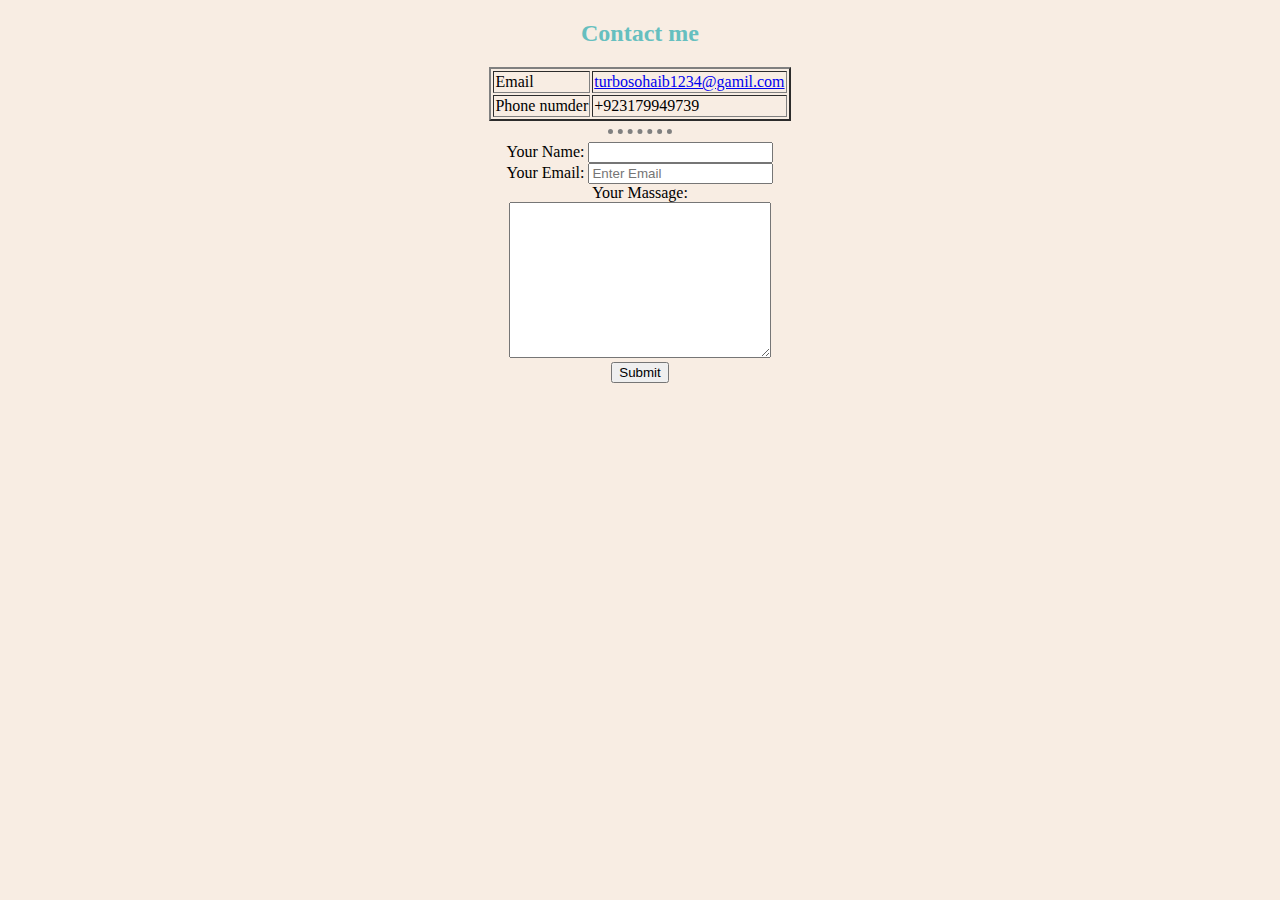
<file: My contact data.html>
<!DOCTYPE html>
<html lang="en" dir="ltr">

<head>
  <meta charset="utf-8">
  <title>contact me</title>
   <link href="./Styles.css" rel="stylesheet" type="text/css" />
</head>

<body>
  <center>
  <h2>Contact me</h2>
  <table border="2">
    <tr>
      <td>Email</td>
      <td> <a href="http://www.gmail.com">turbosohaib1234@gamil.com</td></a></td>
    </tr>
    <tr>
      <td>Phone numder</td>
      <td>+923179949739</td>
    </tr>
  </table>
  <hr>
  <form action="index.html" method="post" enctype="text/plain">

    <label for="name">Your Name:</label>
    <input type="text" id="name" name="Yourname">
    <br>
    <label for="email">Your Email:</label>
    <input type="email" id="email" placeholder="Enter Email" name="Youremail">
    <br>
    <label for="MY massage">Your Massage:</label>
    <br>
    <textarea name="Yourmassage" id="MY massage" cols="30" rows="10"></textarea>
    <br>
    <input type="submit">
  </form>
  </center>

</body>

</html>
</file>
<file: Styles.css>
body {
    background-color: #F8EDE3
}

h1 {
    color: #9A1663;
}

h2,
h3 {
    color: #66bfbf;
}

hr {
    background-color: transparent;
    border-style: none;
    border-top-style: dotted;
    border-color: grey;
    border-width: 5px;
    height: 0px;
    width: 5%;
}
</file>
